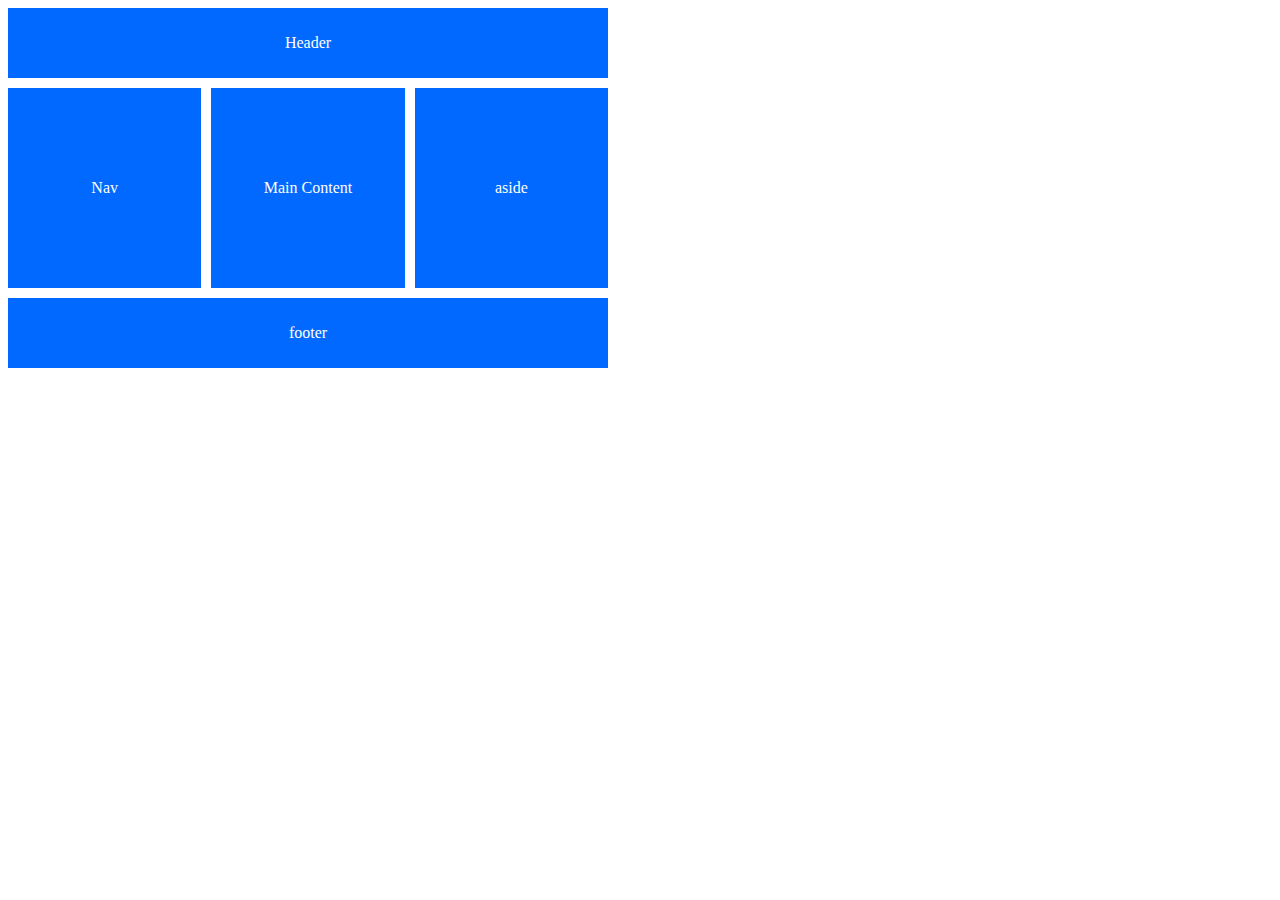
<file: grid.html>
<!DOCTYPE html>
<html lang="en">
<head>
<meta charset="UTF-8">
<meta http-equiv="X-UA-Compatible" content="IE=edge">
<meta name="viewport" content="width=device-width, initial-scale=1.0">
<title>grid</title>
<style>
.grid-container{width:600px;
    display: grid;
    grid-template-rows: 70px 200px 70px;
    grid-template-columns: repeat(3,1fr);
    grid-gap: 10px;
}
.grid-item{background: #0169ff;color: #fff;
    display: flex;
    justify-content: center;
    align-items: center;}

.grid-item.header{grid-column: 1 / -1;
    /*경계선 번호 처음(1)부터 끝(-1)까지 영영을 차지해요*/
    grid-row-start: 1;grid-row-end: 2;}
.grid-item.nav{
    grid-column-start: 1;grid-column-end: 2;
    grid-row-start: 2;grid-row-end: 3;
}
.grid-item.main{
    grid-column-start: 2;grid-column-end: 3;
    grid-row-start: 2;grid-row-end: 3;
}
.grid-item.aside{
    grid-column-start: 3;grid-column-end: 4;
    grid-row-start: 2;grid-row-end: 3;
}
.grid-item.footer{
    grid-column: 1 / -1;
    grid-row-start: 3;grid-row-end: 4;
}

</style>
</head>
<body>
    <div class="grid-container">
        <div class="grid-item header">Header</div>
        <div class="grid-item nav">Nav</div>
        <div class="grid-item main">Main Content</div>
        <div class="grid-item aside">aside</div>
        <div class="grid-item footer">footer</div>
    </div>
</body>
</html>
</file>
